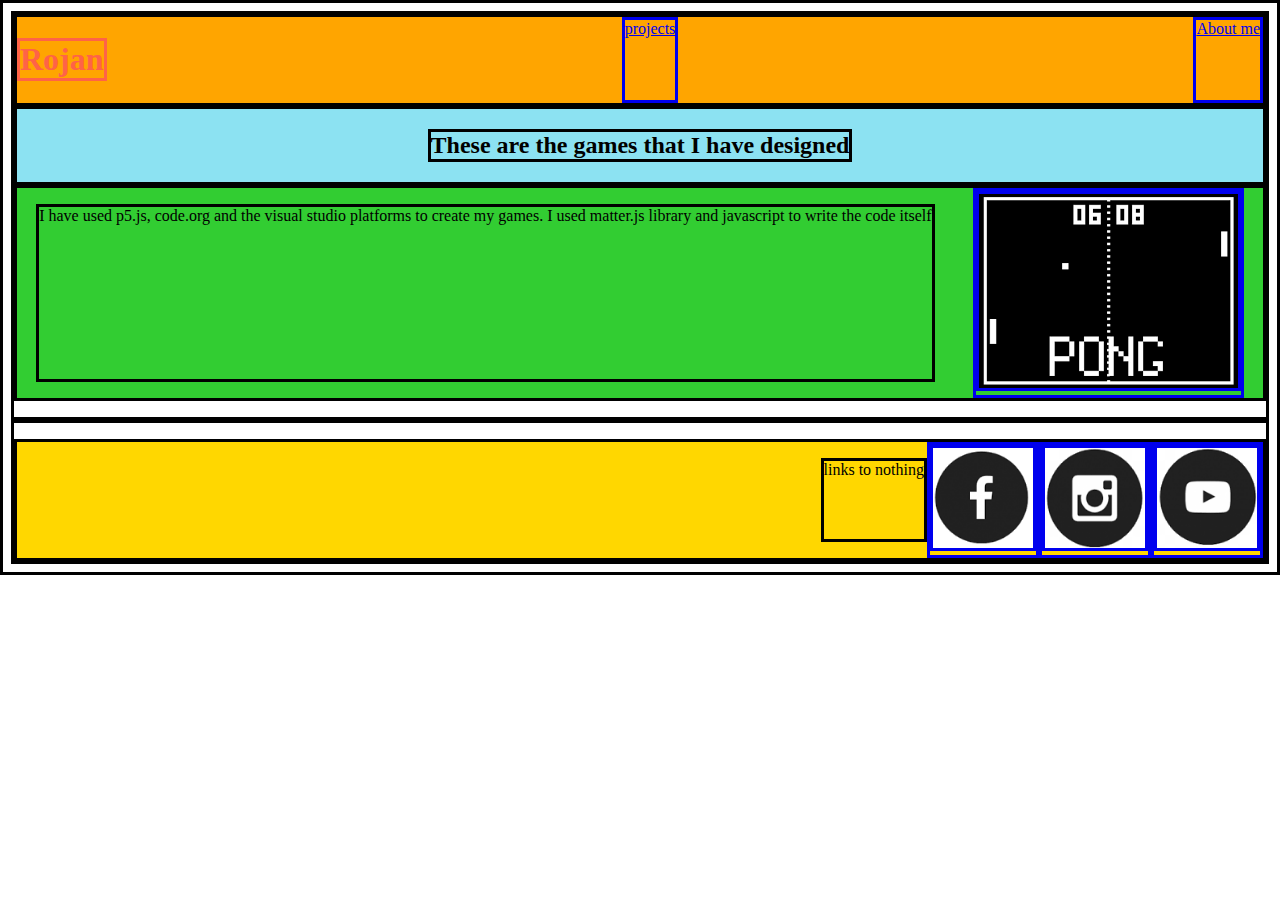
<file: index.html>
<!DOCTYPE html>
<html>
<head>
<title>
Welcome to my world
</title>
<link rel= "stylesheet"
type="text/css"
href = "style.css"
/>
</head>
<body>
    <div class="start">
<h1>Rojan</h1>
<a href= "index.html">projects</a>
<a href= "aboutme.html">About me</a>
    </div>
    <div class="flexseal">
<h2>
    These are the games that I have designed
</h2>
</div>
<div class="flextape">
<p>
    I have used p5.js, code.org and the visual studio platforms to create my games. I used matter.js library and javascript to write the code itself
</p>
<a href= "https://studio.code.org/projects/gamelab/l7FOrLxox3Z09OyLk3NFbmgwyoQqH_TFxAJebtr8nSU"> <img src= "pong game.png"/></a>
</div>
<p>
</p>
<div class="footer">
<p>
    links to nothing 
</p>
<a href="#"> <img src="fb.png" width = 100 height = 100/></a>
<a href="#"> <img src="insta.png" width = 100 height = 100/></a>
<a href="#"> <img src="youtube.png" width = 100 height = 100/></a>
</div>
</body>
</html>
</file>
<file: style.css>
h1{
    color:tomato;
}
*{
    border:solid;
}
.start {
background-color:	#FFA500;
display:flex;
justify-content: space-between;
}
.flexseal {
    background-color:#8ce2f2;
display:flex;
flex-wrap: wrap;
justify-content:space-evenly;
}
.flextape {
    background: #32cd32;
display:flex;
justify-content:space-around;
}
.footer{
background-color:#FFD700;
display:flex;
justify-content:flex-end;
}
p{
text-align: center;
}
</file>
